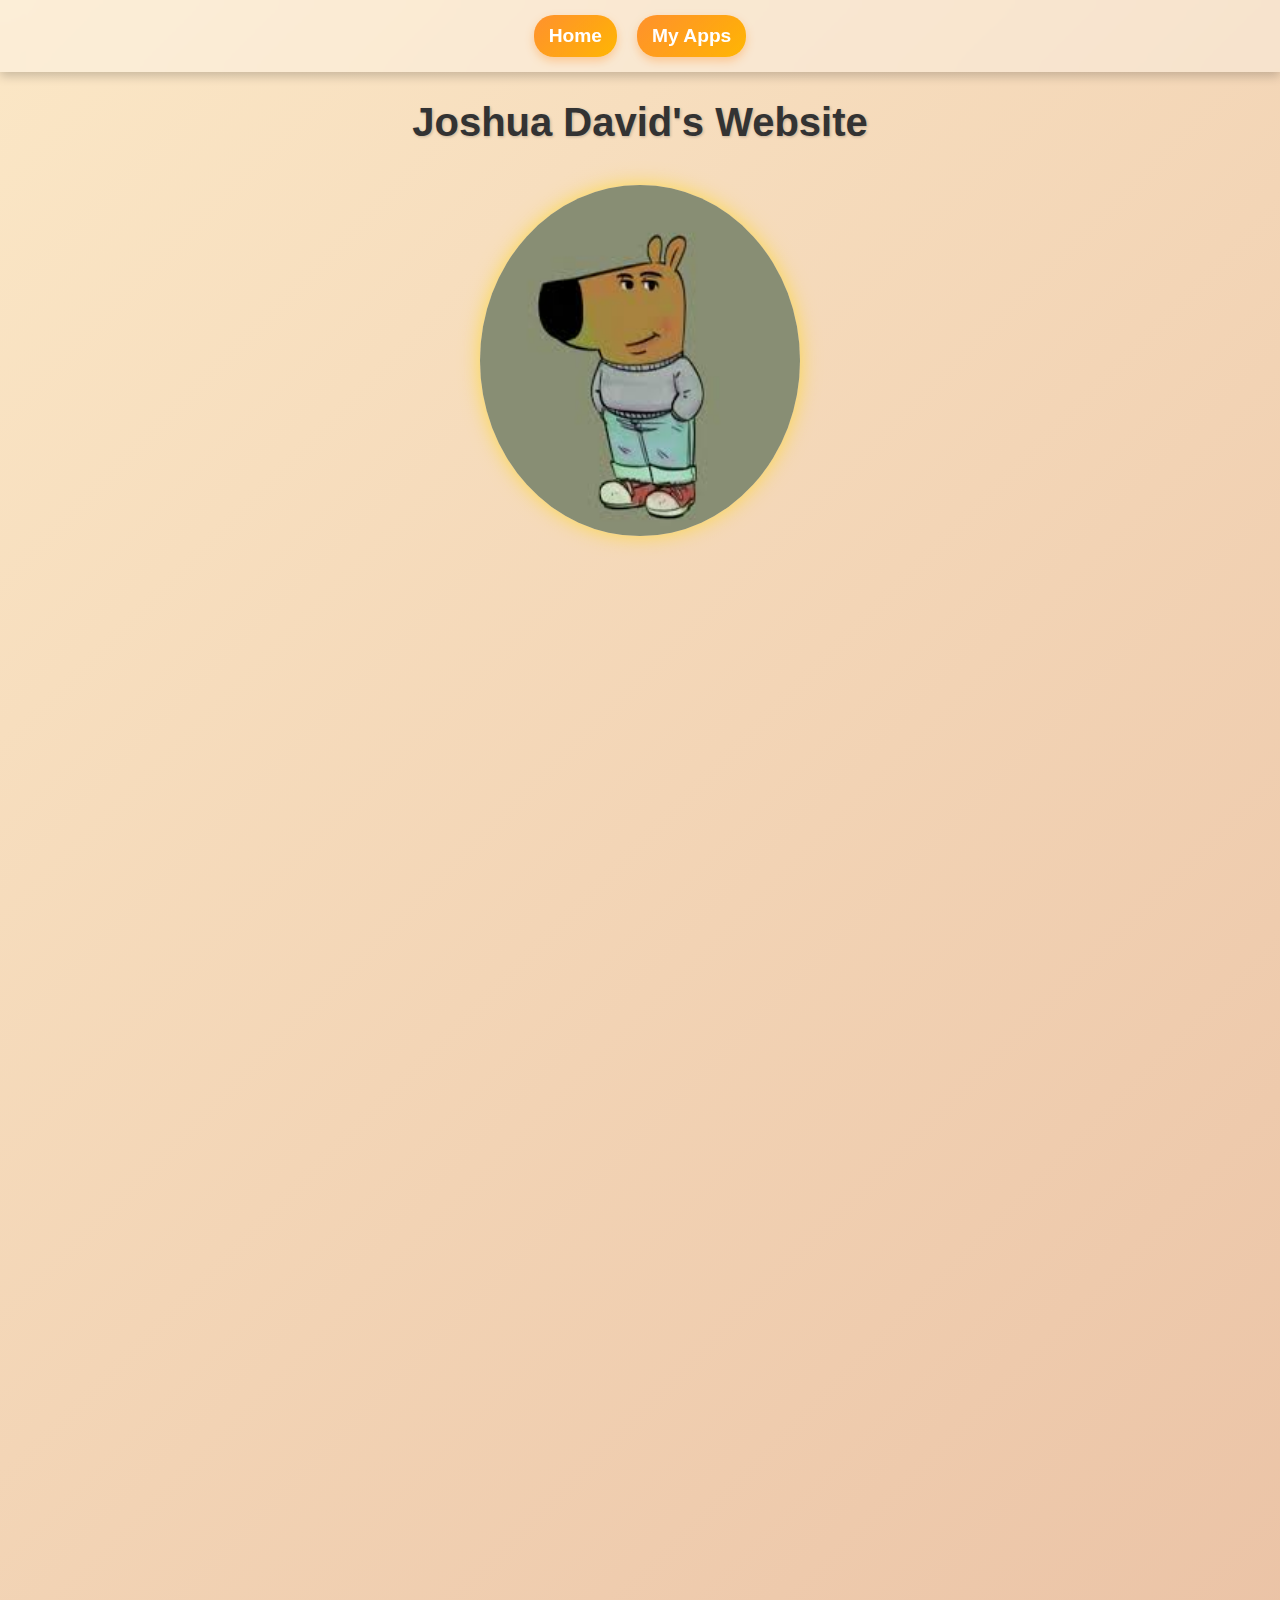
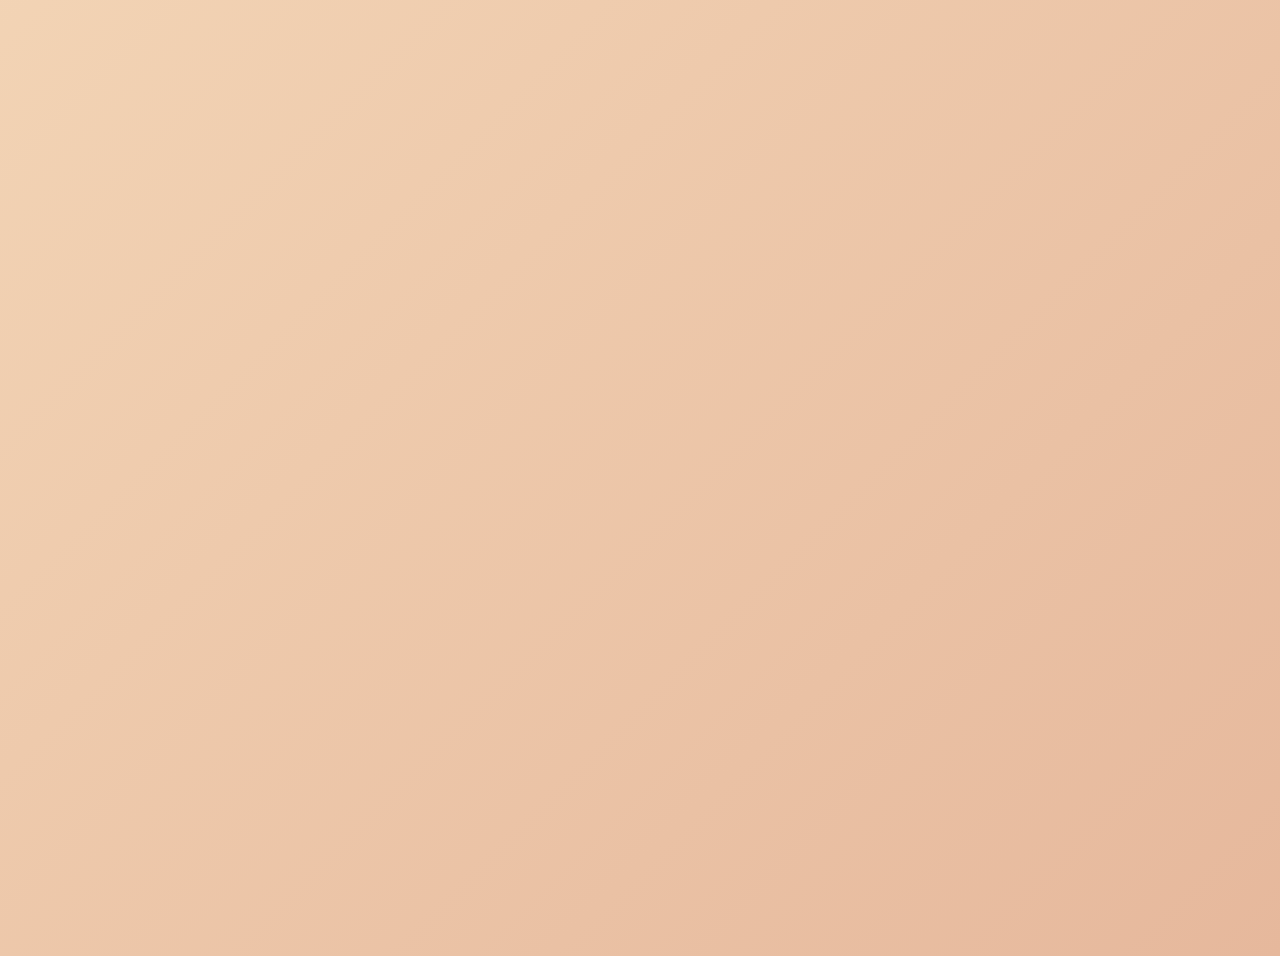
<file: index.html>
<html lang="en">
<head>
  <meta charset="UTF-8">
  <meta name="viewport" content="width=device-width, initial-scale=1.0">
  <title>Joshua David's Website</title>
  <link rel="stylesheet" href="style.css">
</head>
<body>
  <nav>
    <a href="index.html"><span>Home</span></a>
    <a href="appPage.html"><span>My Apps</span></a>
  </nav>
  <h3>Joshua David's Website</h3>
  <img src="[data-uri]" alt="Profile Picture">
  <div style="height: 2000px;"></div> <!-- Placeholder content -->
</body>
</html>
</file>
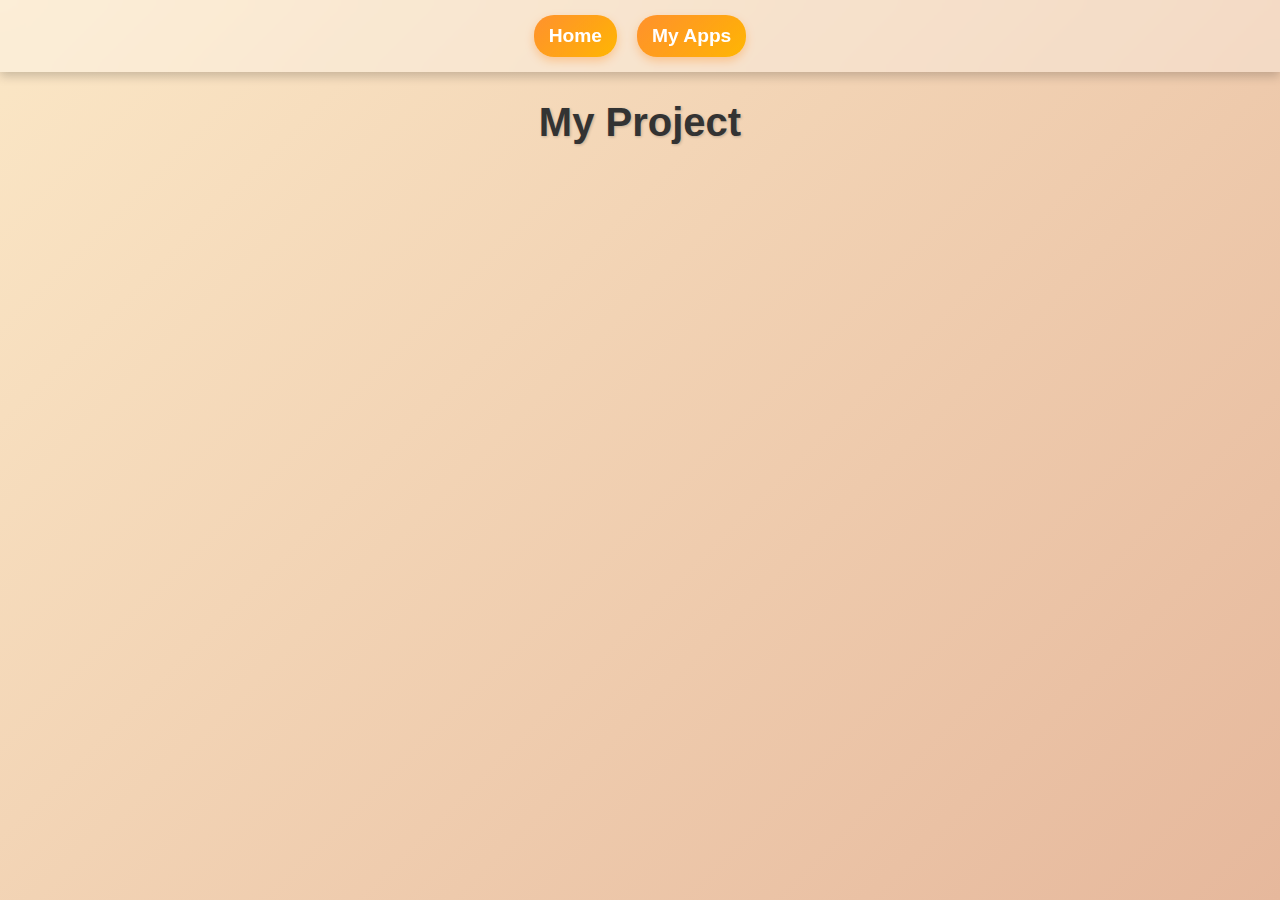
<file: appPage.html>
<html>
  <head>
    <meta charset="UTF-8">
  <meta name="viewport" content="width=device-width, initial-scale=1.0">
  <title>Joshua David's Website</title>
  <link rel="stylesheet" href="style.css">
  </head>
  <body> 
  <nav>
    <a href="index.html"><span>Home</span></a>
    <a href="appPage.html"><span>My Apps</span></a>
  </nav>
    <center>
    <h3> My Project</h3>
    <center>
    <iframe src="https://scratch.mit.edu/projects/1058803080/embed" allowtransparency="true" width="600" height="560" frameborder="0" scrolling="no" allowfullscreen></iframe>
    <iframe width="392" height="620" style="border: 0px;" src="https://studio.code.org/projects/applab/N9PmsoHlEPEuQ5m0Mk02EhPEeII86g3FeXfeaBzilNg/embed"></iframe>
   
    </body> 
    </html>
</file>
<file: style.css>
body {
  background: linear-gradient(135deg, #fbe7c6, #e6b89c);
  font-family: Arial, sans-serif;
  margin: 0;
  padding: 0;
}

/* Navigation Menu */
nav {
  position: fixed; /* Make the nav bar fixed */
  top: 0;
  left: 0;
  width: 100%;
  display: flex;
  justify-content: center;
  gap: 20px;
  background: rgba(255, 255, 255, 0.3);
  padding: 15px 0;
  box-shadow: 0 4px 10px rgba(0, 0, 0, 0.2);
  backdrop-filter: blur(10px);
  z-index: 1000; /* Ensure it stays above other content */
}

nav a {
  text-decoration: none;
  color: #333;
  font-size: 1.2rem;
  font-weight: bold;
  position: relative;
  padding: 10px 15px;
  border-radius: 20px;
  overflow: hidden;
  background: linear-gradient(135deg, #ff7b00, #ffb703);
  color: white;
  box-shadow: 0 4px 10px rgba(255, 123, 0, 0.3);
  transition: all 0.3s ease;
}

nav a:hover {
  color: #fff;
  transform: scale(1.1);
  box-shadow: 0 6px 15px rgba(255, 123, 0, 0.5);
}

nav a:active {
  transform: scale(1.2);
  box-shadow: 0 8px 20px rgba(255, 123, 0, 0.6);
}

nav a::before {
  content: '';
  position: absolute;
  top: 0;
  left: -100%;
  width: 200%;
  height: 100%;
  background: linear-gradient(135deg, rgba(255, 255, 255, 0.3), rgba(255, 255, 255, 0));
  z-index: 1;
  transition: transform 0.5s ease;
}

nav a:hover::before {
  transform: translateX(100%);
}

/* Title Animation */
h3 {
  color: #333; /* A darker shade to match the navbar */
  font-size: 2.5rem; /* Smaller font size */
  font-weight: bold; /* Bold font to complement the navbar */
  text-shadow: 1px 1px 3px rgba(0, 0, 0, 0.2); /* Subtle shadow for depth */
  animation: float 3s ease-in-out infinite;
  margin-top: 100px; /* Add spacing below the navbar */
  text-align: center;
  font-family: 'Segoe UI', Tahoma, Geneva, Verdana, sans-serif; /* Matches modern style */
}

@keyframes float {
  0%, 100% {
    transform: translateY(0);
  }
  50% {
    transform: translateY(-10px); /* Slightly reduced floating effect */
  }
}

/* Image Styling */
img {
  width: 25%;
  border-radius: 50%;
  transition: transform 0.3s ease, box-shadow 0.3s ease;
  box-shadow: 0 0 20px rgba(255, 215, 0, 0.6);
  animation: glimmer 1.5s infinite alternate;
  display: block;
  margin: 20px auto; /* Center the image */
}

img:hover {
  transform: scale(1.1);
  box-shadow: 0 0 30px rgba(255, 215, 0, 0.8);
}

img:active {
  transform: scale(1.2);
  box-shadow: 0 0 40px rgba(255, 215, 0, 1);
}

@keyframes glimmer {
  0% {
    box-shadow: 0 0 20px rgba(255, 215, 0, 0.6);
  }
  25% {
    box-shadow: 0 0 30px rgba(255, 215, 0, 0.8);
  }
  50% {
    box-shadow: 0 0 40px rgba(255, 215, 0, 1);
  }
  75% {
    box-shadow: 0 0 30px rgba(255, 215, 0, 0.8);
  }
  100% {
    box-shadow: 0 0 20px rgba(255, 215, 0, 0.6);
  }
}
</file>
